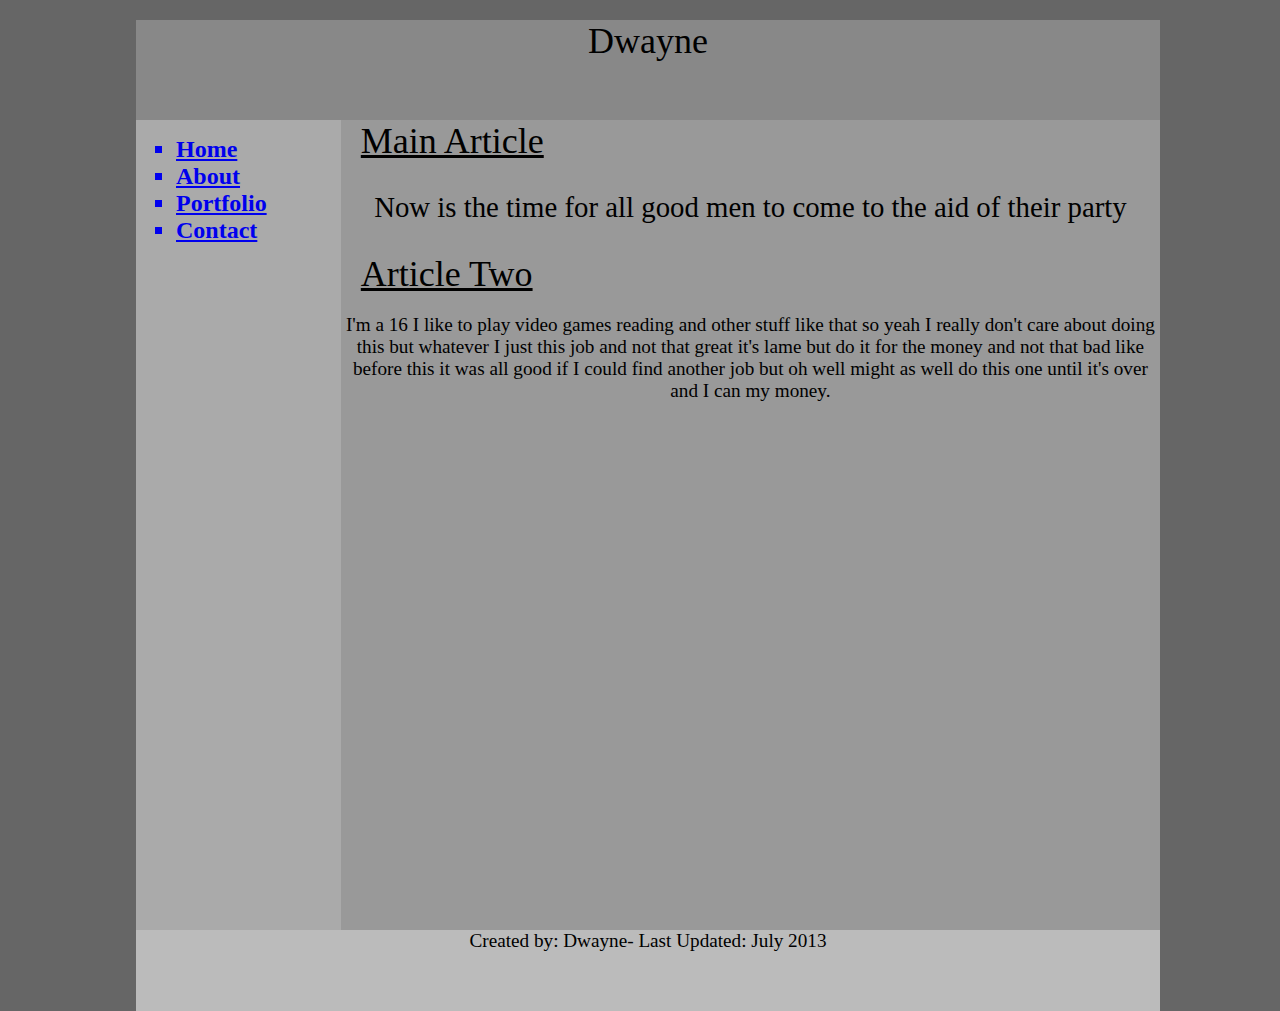
<file: about.html>
<html>
	<head>
		<title>About Me</title>
		<link rel="stylesheet" type="text/css" href="style.css" />
	</head>
	<body>
		<div id="main_content">
			<div id="header">
				<p class="big">Dwayne</p>
			</div>
			<div id="left_column">
				<nav>
					<ul>
						<a href="index.html"><li>Home</li></a>
						<a href="About.html"><li>About</li></a>
						<a href="Portfolio.html"><li>Portfolio</li></a>
						<a href="Contact.html"><li>Contact</li></a>
					</ul>
				</nav>
			</div>
			<div id="main_column">
				<article>
					<header>Main Article</header>
					<p>Now is the time for all good men to come to the aid of their party</p>
				</article>
				<article>
					<header>Article Two</article>
					<p>I'm a 16 I like to play video games reading and other stuff like that so yeah I really don't care about doing this but whatever I just this job and not that great it's lame but do it for the money and not that bad like before this it was all good if I could find another job but oh well might as well do this one until it's over and I can my money.</p>
				</article>
			</div>
			<div id="footer">
				<p>Created by: Dwayne- Last Updated: July 2013</p>
			</div>
		</div>
	</body>
</html>
</file>
<file: style.css>
body
{
	width: 100%;
	height: 100%;
	background-color: #666666;
}
#main_content
{
	width: 80%;
	min-width: 600px;
	max-width: 1600px;
	Height:90%;
	margin: 20px auto 20px auto;
	background-color: #AAAAAA;
}
#header
{
	width: 100%;
	height: 10%;
	min-height: 100px;
	background-color: #888888;
}

#left_column
{
	width:20%;
	min-width: 120px;
	max-width: 320px;
	height: 100%;
	min-height: 400px;
	float: left;
	background-color: #AAAAAA;
}
#main_column
{
	width: 80%;
	min-width: 480px;
	max-width: 1280px;
	height: 100%;
	min-height: 400px;
	float: left;
	background-color: #999999;
}
#footer
{
	width: 100%;
	height: 10%;
	min-height: 50px;
	clear: both;
	background-color: #BBBBBB;
}
p
{
	font-size: larger;
	text-align: center;
	vertical-align: center;
}
header
{
	font-size: 36px;
	text-decoration: underline;
	margin-left: 20px;
}
article
{
	font-size: 24px;
}
aside
{
	float: right;
	background-color: #CCCCCC;
	min-height: 100px;
	margin-right: 10px;
	padding: 2px 5px 2px 5px;
}
ul
{
	list-style-type: square;
}
li
{
	font-size: 24px;
	font-weight: bold;
}
iframe
{
	margin-left: 40px;
}
.big
{
	font-size: 36px;
}
</file>
